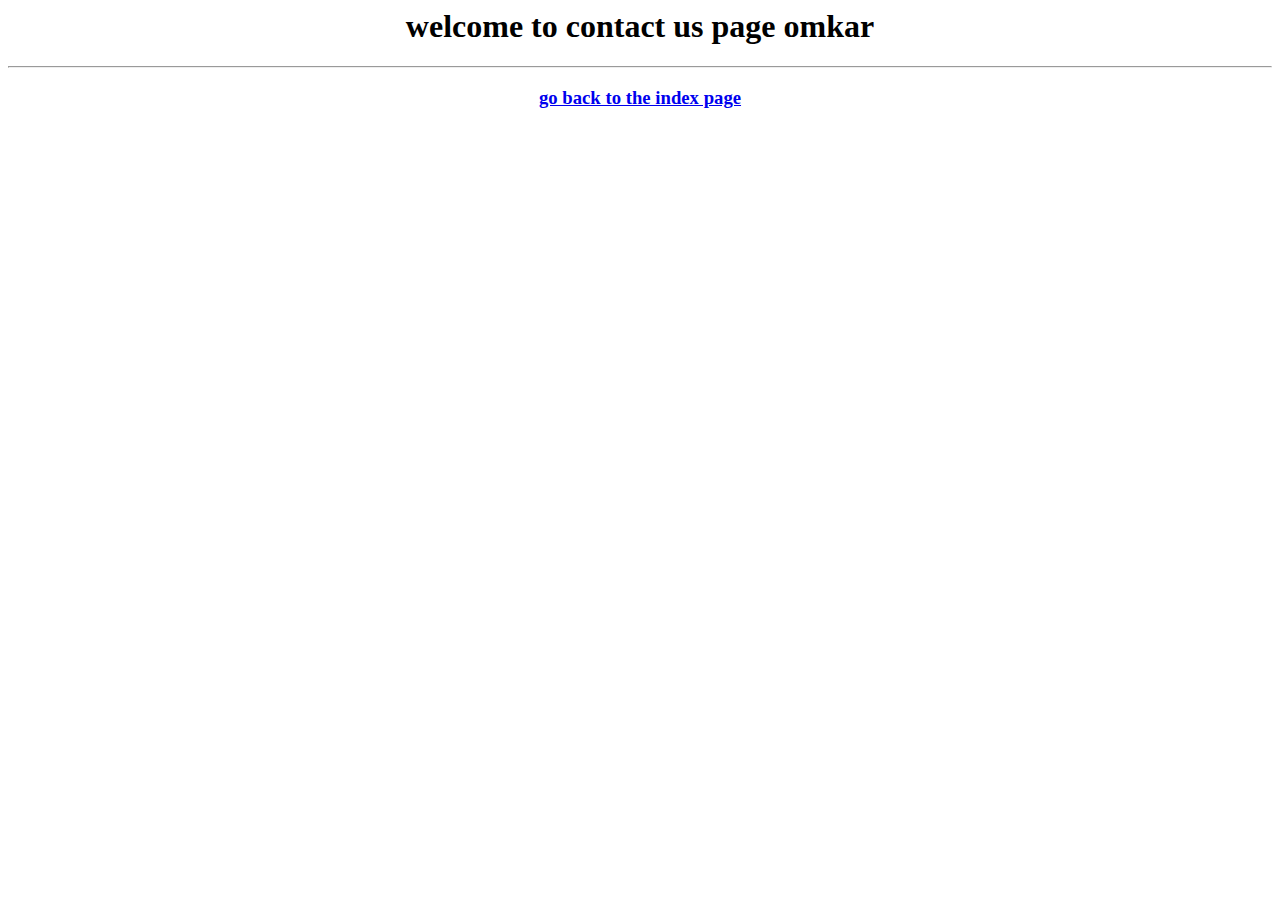
<file: contacts.html>
<html>
    <head>
        <title>contact us page</title>
    </head>
    <body
    ><center>
        <h1>welcome to contact us page omkar</h1>
        <hr>
        <a href="index.html">
        <h3>go back to the index page</h3>
        </a>    
    </center>
    </body>
</html>
</file>
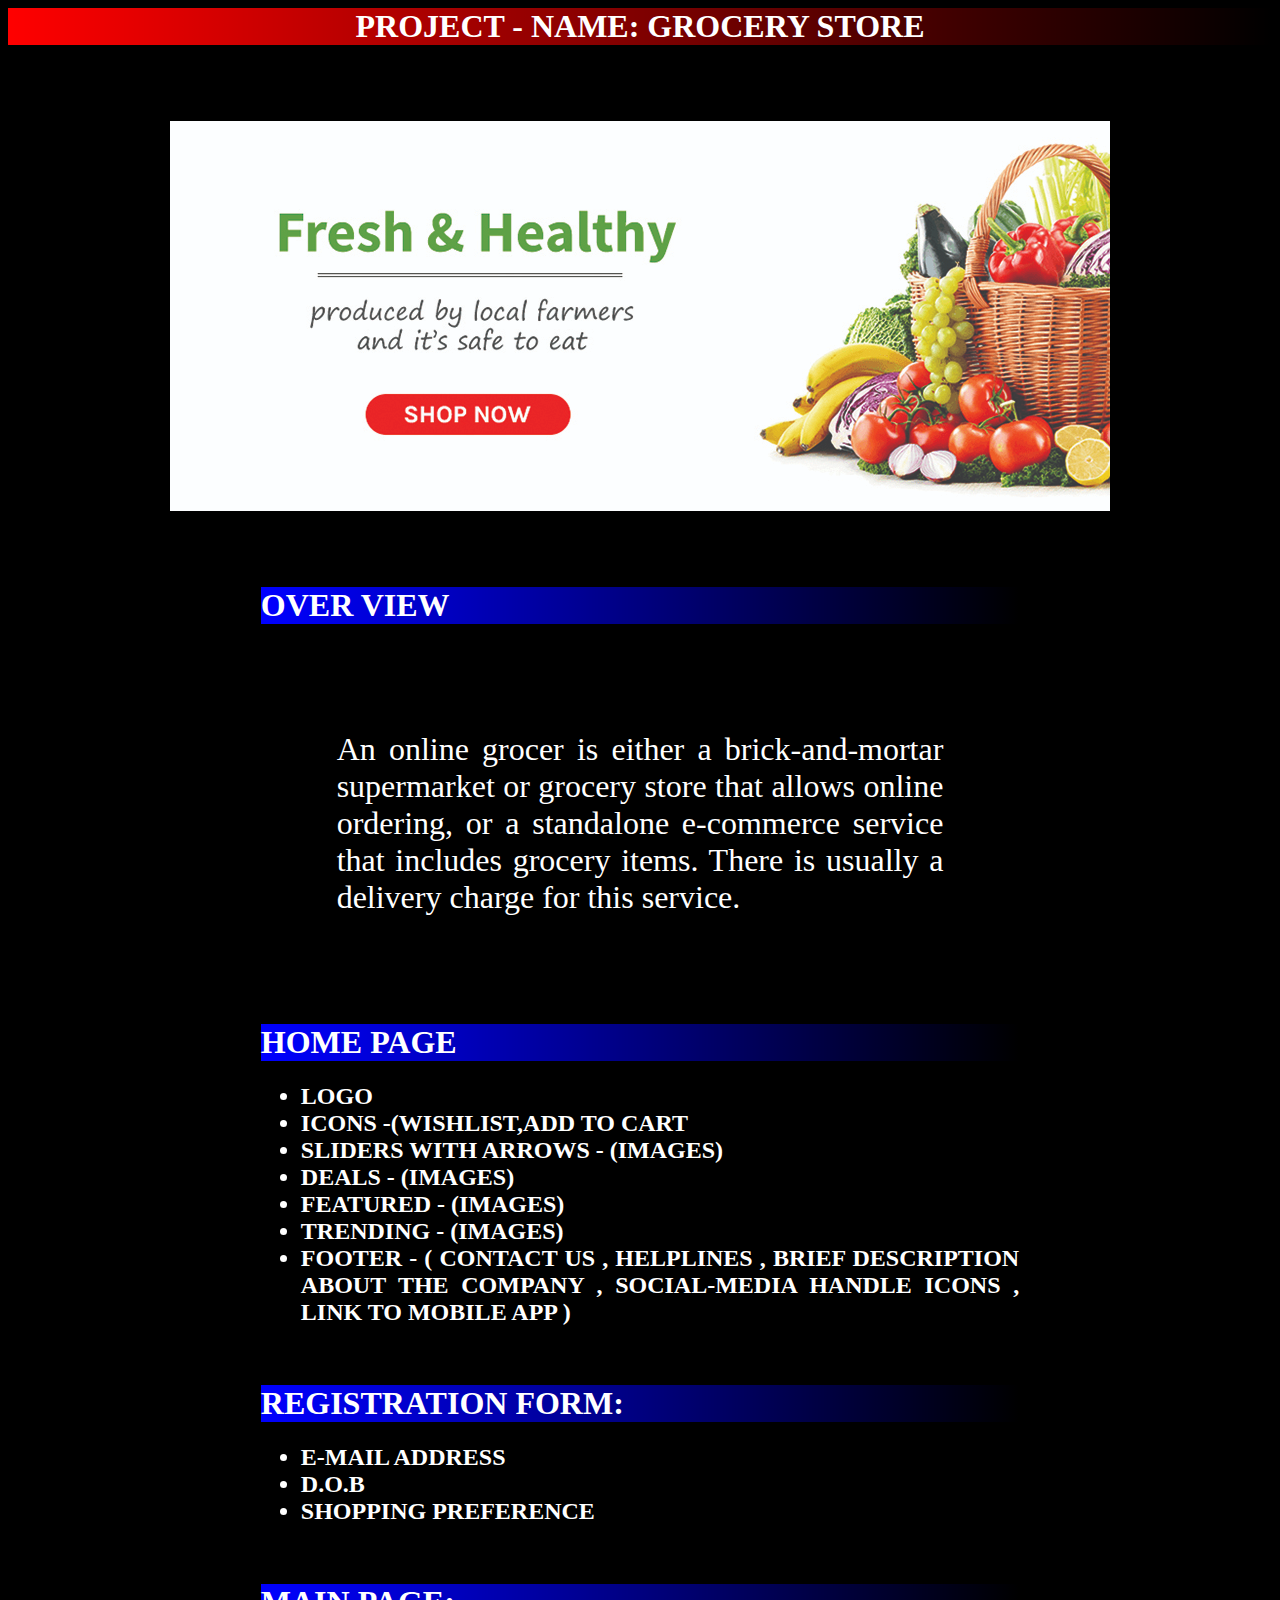
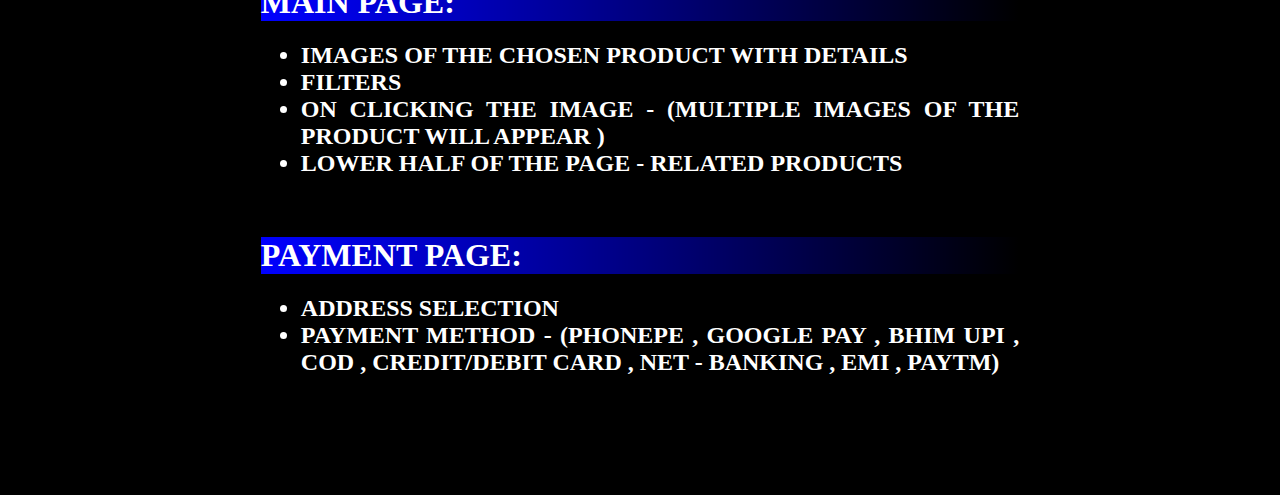
<file: doc.html>
<html>
    <head>
        <title> Project Document </title>
        <!-- <link rel="stylSheet" href="css/doc.css"> -->
        <link rel="stylesheet" href="css/doc.css">
    </head>
    <body>
        <center>
            <h1>PROJECT - NAME: GROCERY STORE</h1>
            <div class="img">
                <div class="TopicImg">
                    <img src="Assets/images/groceries-banner-4.jpg">
                </div>
            </div>
            <div class="frontpage">
                <!-- <h2>An unordered HTML list</h2>

                <ul>
                <li>Coffee</li>
                <li>Tea</li>
                <li>Milk</li>
                </ul> -->
                <h1>OVER VIEW</h1>
                <p>An online grocer is either a brick-and-mortar supermarket or grocery store that allows online ordering, or a standalone e-commerce service that includes grocery items. There is usually a delivery charge for this service.</p>
                <!-- <span>over view <p>An online grocer is either a brick-and-mortar supermarket or grocery store that allows online ordering, or a standalone e-commerce service that includes grocery items. There is usually a delivery charge for this service.</p></span> -->
                  <h1>HOME PAGE</h1>  
                    <ul>
                     <h2>
                    <li>LOGO</li>
                    <li>ICONS -(WISHLIST,ADD TO CART</li>
                    <li>SLIDERS WITH ARROWS - (IMAGES)</li>
                    <li>DEALS - (IMAGES)</li>
                    <li>FEATURED - (IMAGES)</li>
                    <li>TRENDING - (IMAGES)</li>
                    <li>FOOTER - ( CONTACT US , HELPLINES , BRIEF DESCRIPTION    
                        ABOUT THE COMPANY , SOCIAL-MEDIA HANDLE  
                        ICONS , LINK TO MOBILE APP )</li>
                    </h2>
                    </ul> 
                    <br>
                    <h1>REGISTRATION FORM:</h1>  
                    <ul>
                     <h2>
                    <li>E-MAIL ADDRESS</li>
                    <li>D.O.B </li>
                    <li>SHOPPING PREFERENCE</li>
                    </h2>
                    </ul> 
                    <br>
                    <h1>MAIN PAGE: </h1>  
                    <ul>
                     <h2>
                        <li>IMAGES OF THE CHOSEN PRODUCT WITH DETAILS </li>
                        <li>FILTERS </li>
                        <li>ON CLICKING THE IMAGE - (MULTIPLE  IMAGES OF THE 
                        PRODUCT WILL APPEAR )</li>
                        <li>LOWER HALF OF THE PAGE - RELATED PRODUCTS</li>
                    </h2>
                    </ul> 
                    <br>
                    <h1>PAYMENT PAGE:</h1>  
                    <ul>
                     <h2>
                    <li>ADDRESS SELECTION </li>
                    <li>PAYMENT METHOD - (PHONEPE , GOOGLE PAY , BHIM UPI , 
                        COD , CREDIT/DEBIT CARD , NET 
                         - BANKING , EMI , PAYTM)</li>
                    </h2>
                    </ul> 

            </div>
        </center>
    </body>
</html>
</file>
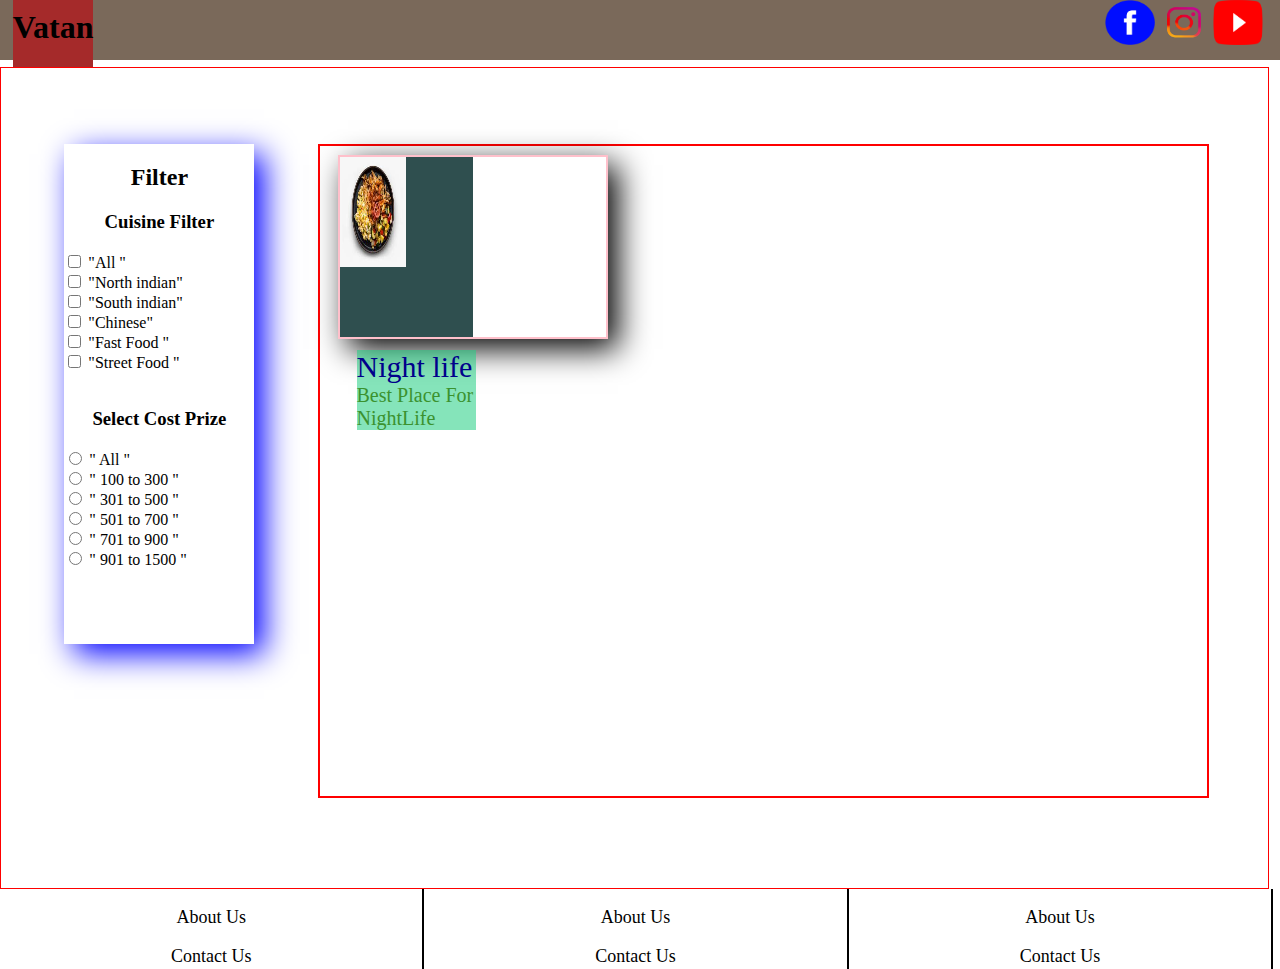
<file: firstAssignmentListing.html>
<html>
    <head>
        <title>Listing Page</title>
        <link rel="stylesheet" href="css/listing.css"/>
    </head>
    <body>
        <div id="header">
            <div id="webName">
                <h1>Vatan</h1>
            </div>
            <div id="slinks">
                <a href="https://www.facebook.com/" target="-blank">
                    <img src="Assets/images/My Personal profile_files/Facebook.png" alt="facebook" class="slogo"/>
                </a>
                <a href="https://www.instagram.com/" target="-blank">
                    <img src="Assets/images/My Personal profile_files/instagram-2.png" alt="instagram" class="slogo"/>
                </a>
                <a href="https://www.youtube.com/" target="-blank">
                    <img src="Assets/images/My Personal profile_files/youtube-2.png" alt="youtube" class="slogo"/>
                </a>
            </div>
        </div>
        </div>


        <div id="list">
            <div class="filter">
                <h2>Filter</h2>
                <h3>Cuisine Filter</h3>
                <div id="checkbox">
                <input type="checkbox">
                "All "
                <br>
                <input type="checkbox">
                "North indian"
                <br>
                <input type="checkbox">
                "South indian"
                <br>
                <input type="checkbox">
                "Chinese"
                <br>
                <input type="checkbox">
                "Fast Food "
                <br>
                <input type="checkbox">
                "Street Food "
                <br>
                <br>
                <h3>Select Cost Prize</h3>
                
                <input type="radio">
                " All "
                <br>
                <input type="radio">
                " 100 to 300 "
                <br>
                <input type="radio">
                " 301 to 500 "
                <br>
                <input type="radio">
                " 501 to 700 "
                <br>
                <input type="radio">
                " 701 to 900 "
                <br>
                <input type="radio">
                " 901 to 1500 "
                <br>
            </div>

            </div>
            <div class="details">
                <div class="tilecontainer">
                    <div class="tileComponent1">
                        <img src="Assets/images/dinner.png" alt="dinner" height="180" width="183"></img>
                    </div>
                    <div class="tileComponent2">
                        <div class="componentHeading">
                             Night life
                        </div>
                        <div class="componentSubHeading">
                            Best Place For NightLife
                        </div>
                    </div>
                </div>
            </div>
        </div>


        <div id="footer">
            <div class="footdiv">
                <p>About Us</p>
                <p>Contact Us</p>
            </div>
            <div class="footdiv">
                <p>About Us</p>
                <p>Contact Us</p>
            </div>
            <div class="footdiv no border">
                <p>About Us</p>
                <p>Contact Us</p>
            </div>
        </div>
    </body>
</html>
</file>
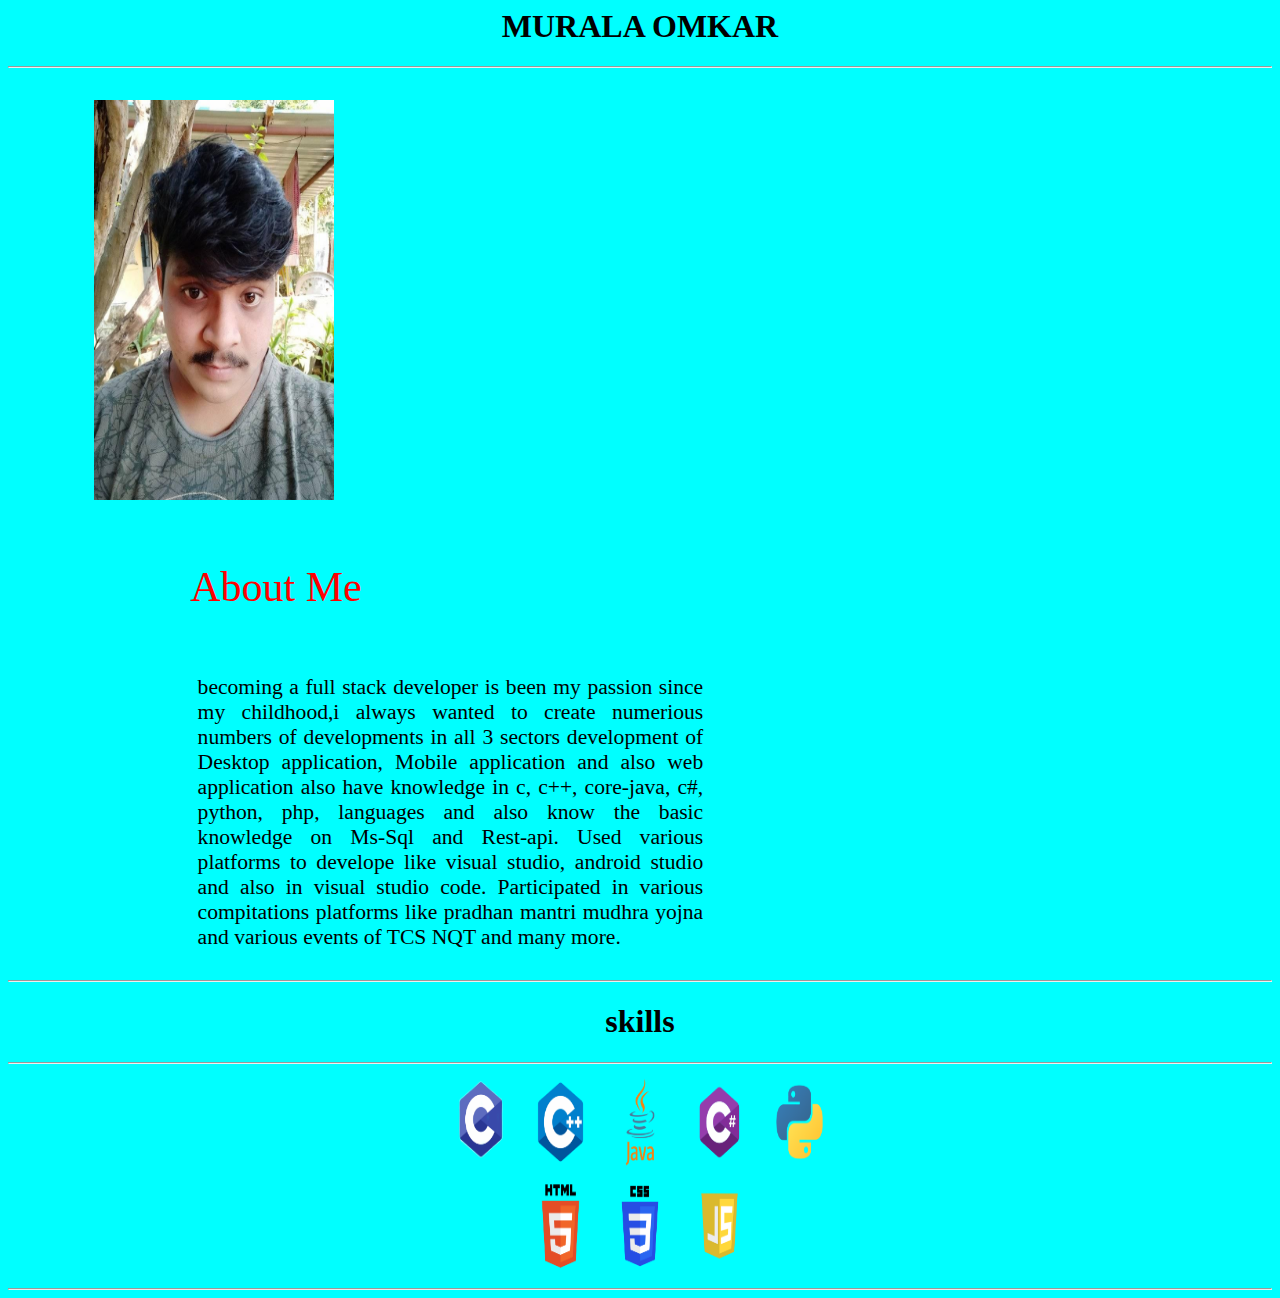
<file: omkar.html>
<html> 
    <head>
        <title>My Personal profile</title>
        <link rel="stylesheet" href="css/omkar.css">
     </head>
    <body>
        <center>
            <H1>MURALA OMKAR</H1>
            <hr>
            <div class="profile"> 
                <img src="Assets/images/my profile pic.jpg" width="80%" height="400">
            </div>
            <p class="date"> About Me</p>
            
            <div class="about">
            <p> becoming a full stack developer is been my passion since my childhood,i always wanted to create numerious numbers
            of developments in all 3 sectors development of Desktop application, Mobile application and also web application
            also have knowledge in c, c++, core-java, c#, python, php, languages and also know the basic knowledge on Ms-Sql
            and Rest-api. Used various platforms to develope like visual studio, android studio and also in visual studio code.
            Participated in various compitations platforms like pradhan mantri mudhra yojna and various events of TCS NQT and
            many more.  
            </p> </div>

            <hr> <h1 style="font-size-adjust: inherit;">skills</h1> <hr>
            <div class="skills">
                <img src="Assets/images/PicsArt_03-05-06.29.17.png" width="5%" height="100">
            </div>
            <div class="skills">
                <img src="Assets/images/PicsArt_03-05-06.17.40.png" width="5%" height="100">
            </div>
            <div class="skills">
                <img src="Assets/images/PicsArt_03-05-06.13.20.png" width="5%" height="100">
            </div>
            <div class="skills">
                <img src="Assets/images/PicsArt_03-05-06.26.37.png" width="5%" height="100">
            </div>
            <div class="skills">
                <img src="Assets/images/PicsArt_03-05-06.14.16.png" width="5%" height="100">
            </div> <br>
            <div class="skills">
                <img src="Assets/images/PicsArt_03-05-06.11.38.png" width="5%" height="100">
            </div>
            <div class="skills">
                <img src="Assets/images/PicsArt_03-05-06.11.59.png" width="5%" height="100">
            </div>
            <div class="skills">
                <img src="Assets/images/PicsArt_03-05-06.35.02.png" width="5%" height="100">
            </div>
            <hr>

        </center>


    </body>
</html>
</file>
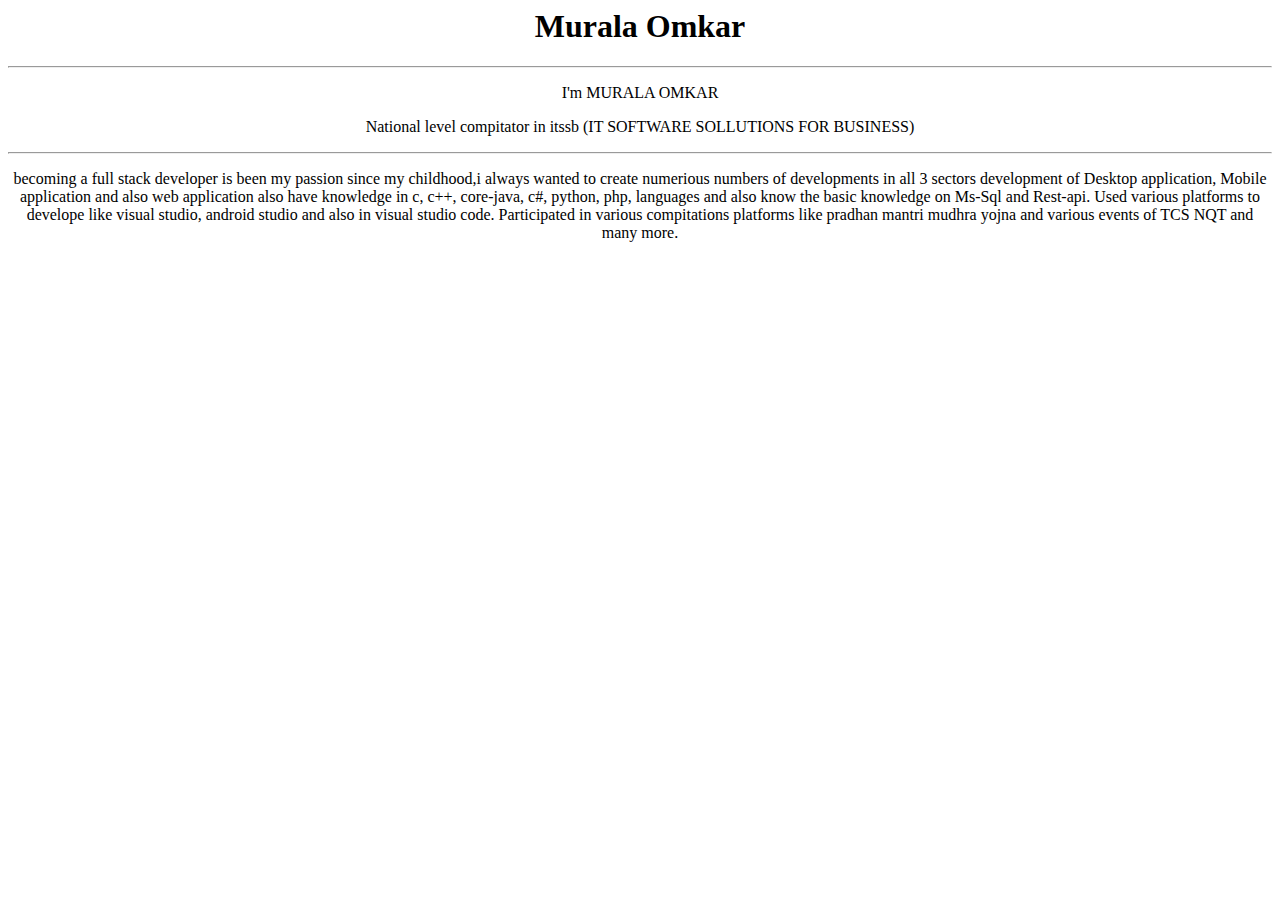
<file: profile.html/profilr.html>
<html>
    <head>
        <title>My Personal profile</title>
    </head>
    <body>
        <center>
        <h1>Murala Omkar</h1>
        <hr>
        <!-- <img src=""> -->
        <!-- <hr> -->
        <span = img src="Assets/images/my profile pic.jpg" width="25%" height="450">
        <p>I'm MURALA OMKAR</p>
        <p>National level compitator in itssb (IT SOFTWARE SOLLUTIONS FOR BUSINESS)</p>
        <hr>
            <p>becoming a full stack developer is been my passion since my childhood,i always wanted to create numerious numbers
            of developments in all 3 sectors development of Desktop application, Mobile application and also web application
            also have knowledge in c, c++, core-java, c#, python, php, languages and also know the basic knowledge on Ms-Sql
            and Rest-api. Used various platforms to develope like visual studio, android studio and also in visual studio code.
            Participated in various compitations platforms like pradhan mantri mudhra yojna and various events of TCS NQT and
            many more.    
            </p>
        </span>
        </center>
    </body>
</html>



<!-- <center>
    <h1 >Profile Web-page</h1>
    <p align ="right"><a href="https://www.linkedin.com/feed/" target="_blank">
        <img src="Assets/images/588-5888677_linkedin-icon-png-circle-transparent-png" width="5%" height="40">
        </a></p>
        <hr>
    </center>
    
    
        <p align = "left"><img src="Assets/images/my profile pic.jpg" width="25%" height="450">
        <span style="font-size:34px;background-color:yellowgreen;">I'm MURALA OMKAR"</span></p>
        <center>
        <p align = "center">becoming a full stack developer is been my passion since my childhood,i always wanted to create numerious numbers
        of developments in all 3 sectors development of Desktop application, Mobile application and also web application
        also have knowledge in c, c++, core-java, c#, python, php, languages and also know the basic knowledge on Ms-Sql
        and Rest-api. Used various platforms to develope like visual studio, android studio and also in visual studio code.
        Participated in various compitations platforms like pradhan mantri mudhra yojna and various events of TCS NQT and
        many more.    
        </p></center>
        </div> -->
</file>
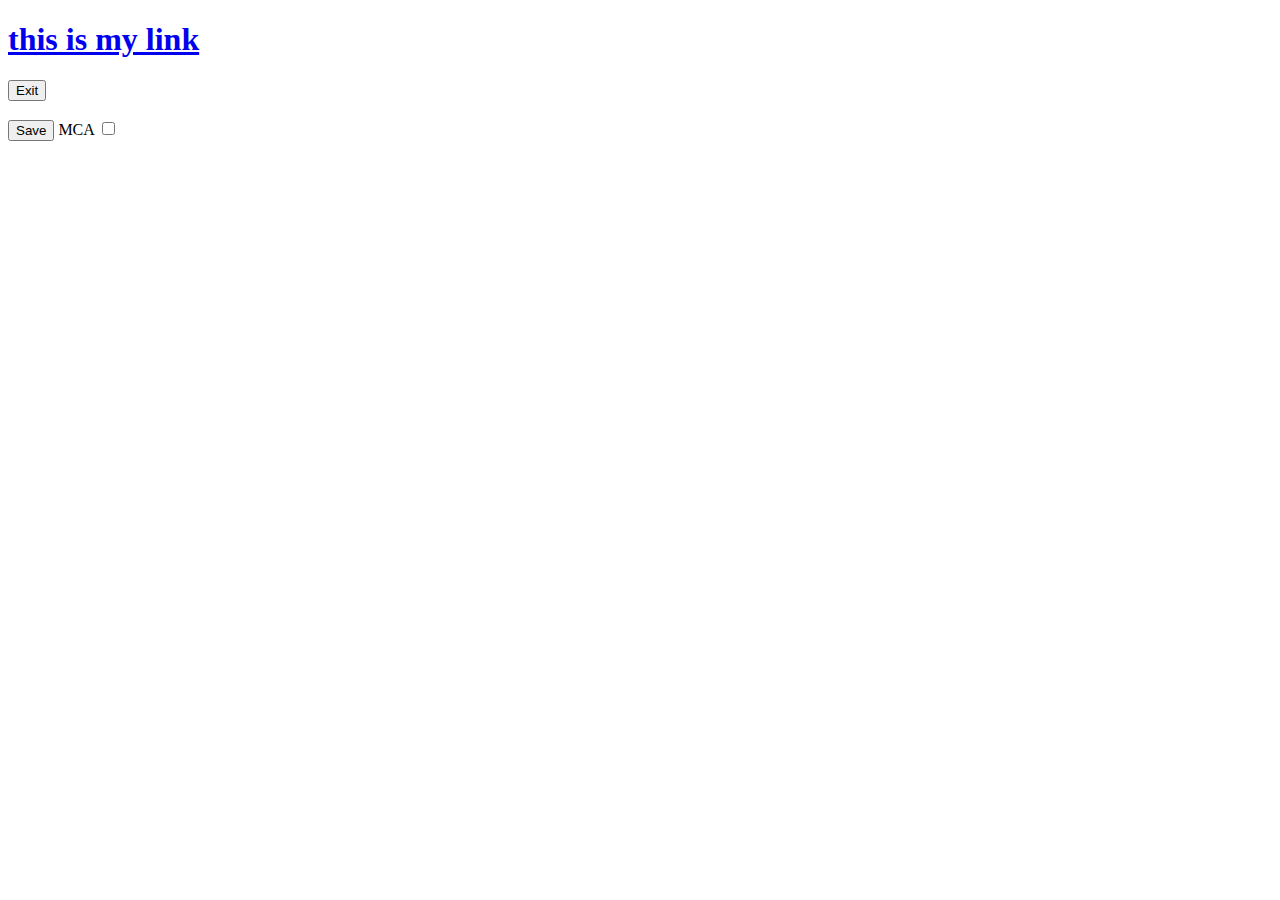
<file: vijai_anaiya.html/links.html>
<!DOCTYPE html>
<html lang="en">
<head>
    <meta charset="UTF-8">
    <meta http-equiv="X-UA-Compatible" content="IE=edge">
    <meta name="viewport" content="width=device-width, initial-scale=1.0">
    <title>Document</title>
</head>
<body>
    <a href="index.html"><h1>this is my link</h1></a>

    <input type="submit" value="Exit"><br><br>
    <input type="submit" value="Save">

    MCA <input type="checkbox">




</body>
</html>
</file>
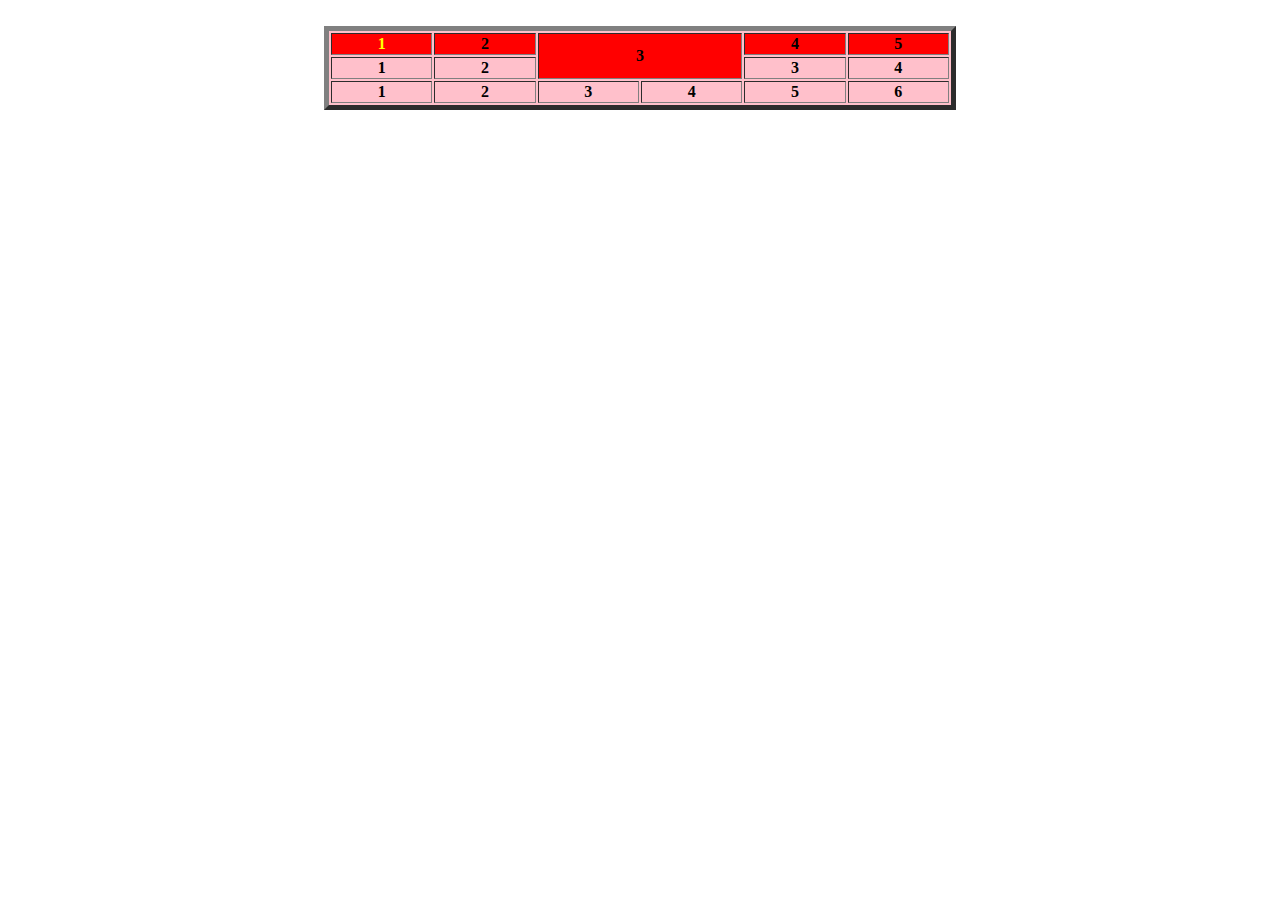
<file: vijai_anaiya.html/tb.html>
<!DOCTYPE html>
<html lang="en">
<head>
    <meta charset="UTF-8">
    <meta http-equiv="X-UA-Compatible" content="IE=edge">
    <meta name="viewport" content="width=device-width, initial-scale=1.0">
    <title>Document</title>
</head>
<body>

    <img scr="" height=30% widht=40% border="green">
    <table border="5" align="center" width=50% height=60% bgcolor="pink">
        <tr bgcolor="red">
            <th><font color="yellow">1</font></th>
            <th>2</th>
            <th rowspan="2" colspan="2" cellspacing="2">3</th>
            <th>4</th>
            <th>5</th>
         

        </tr>
        <tr>
            <th>1</th>
            <th>2</th>
            <th>3</th>
            <th>4</th>
           
            
        </tr>
        <tr>
            <th>1</th>
            <th>2</th>
            <th>3</th>
            <th>4</th>
            <th>5</th>
            <th>6</th>
        </tr>
    </table>
</body>
</html>
</file>
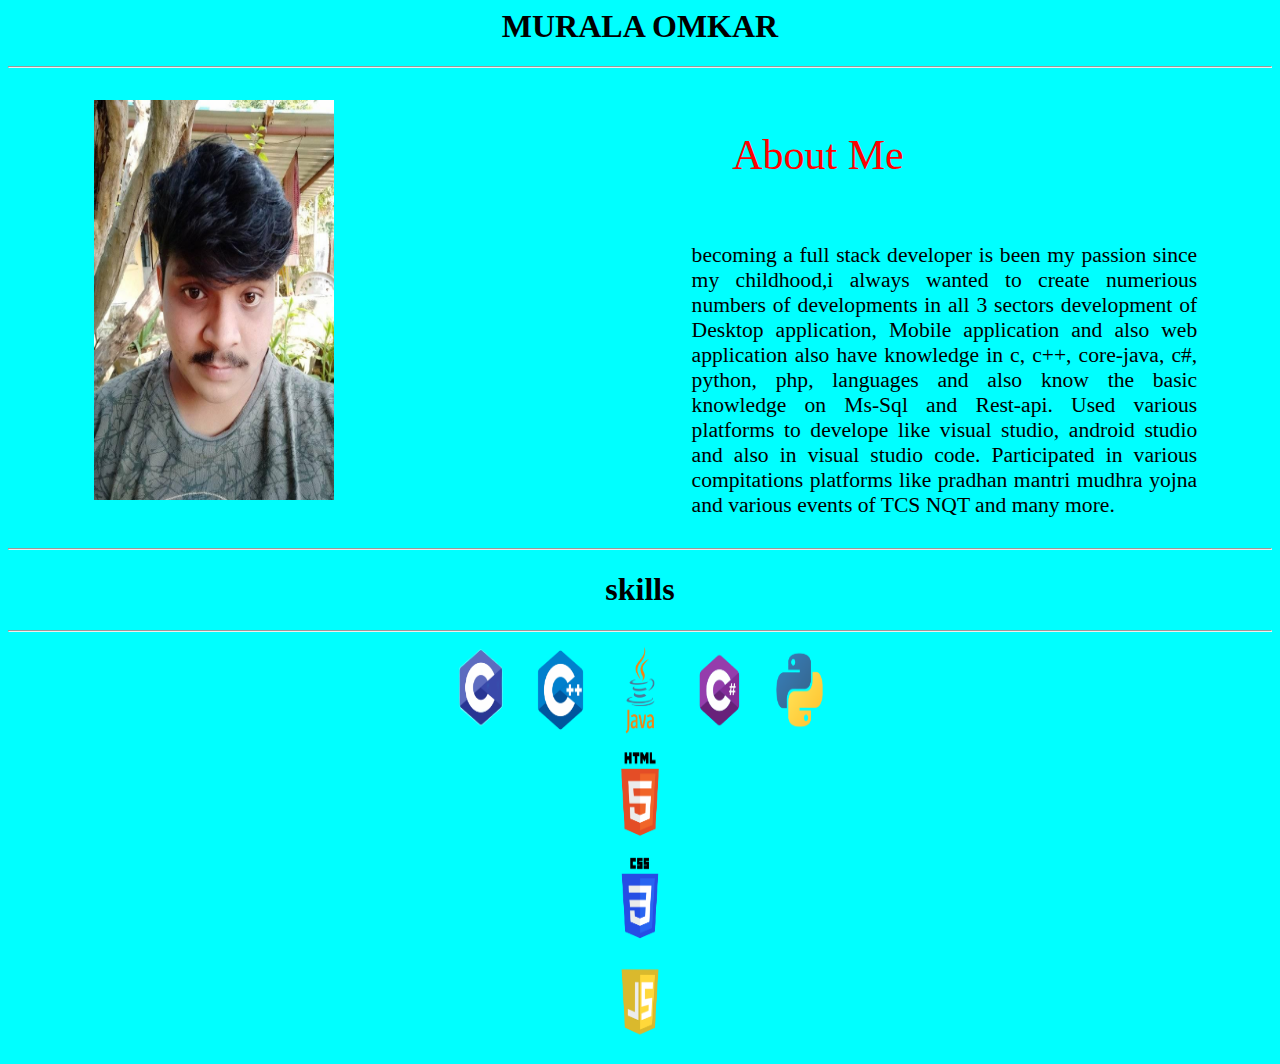
<file: Assets/images/My Personal profile.html>
<!-- saved from url=(0053)file:///C:/Users/HP/Desktop/HTML%20TRANING/omkar.html -->
<html><head><meta http-equiv="Content-Type" content="text/html; charset=windows-1252">
        <title>My Personal profile</title>
        <link rel="stylesheet" href="./My Personal profile_files/omkar.css">
     </head>
    <body>
        <center>
            <h1>MURALA OMKAR</h1>
            <hr>
            <div class="profile"> 
                <img src="./My Personal profile_files/my profile pic.jpg" width="80%" height="400">
            </div>
            <p class="date"> About Me</p>
            
            <div class="about">
            <p> becoming a full stack developer is been my passion since my childhood,i always wanted to create numerious numbers
            of developments in all 3 sectors development of Desktop application, Mobile application and also web application
            also have knowledge in c, c++, core-java, c#, python, php, languages and also know the basic knowledge on Ms-Sql
            and Rest-api. Used various platforms to develope like visual studio, android studio and also in visual studio code.
            Participated in various compitations platforms like pradhan mantri mudhra yojna and various events of TCS NQT and
            many more.  
            </p> </div>

            <hr> <h1 style="font-size-adjust: inherit;">skills</h1> <hr>
            <div class="skills">
                <img src="./My Personal profile_files/PicsArt_03-05-06.29.17.png" width="5%" height="100">
            </div>
            <div class="skills">
                <img src="./My Personal profile_files/PicsArt_03-05-06.17.40.png" width="5%" height="100">
            </div>
            <div class="skills">
                <img src="./My Personal profile_files/PicsArt_03-05-06.13.20.png" width="5%" height="100">
            </div>
            <div class="skills">
                <img src="./My Personal profile_files/PicsArt_03-05-06.26.37.png" width="5%" height="100">
            </div>
            <div class="skills">
                <img src="./My Personal profile_files/PicsArt_03-05-06.14.16.png" width="5%" height="100">
            </div>
            <div id="edureka">
                <img src="./My Personal profile_files/PicsArt_03-05-06.11.38.png" width="5%" height="100">
            </div>
            <div id="edureka">
                <img src="./My Personal profile_files/PicsArt_03-05-06.11.59.png" width="5%" height="100">
            </div>
            <div id="edureka">
                <img src="./My Personal profile_files/PicsArt_03-05-06.35.02.png" width="5%" height="100">
            </div>

        </center>
    
</body></html>
</file>
<file: css/doc.css>
body{
    background-color: black;
}

h1{
    color: white;
    background: linear-gradient(270deg, transparent, red);
    
}
.img{
    height: 390px;
    width: 100%;
    /* margin-left: 5%;
    margin-right: 5%; */
    margin-top: 6%;
    /* border: 2px solid red; */
}
.TopicImg{
    width: 100%;
    height: 390px;

}
/* .frontpage{
    font-family: Arial;
    font-size: 1.2em;
    text-align: justify;
}
p{
    color: white;
    /* background: linear-gradient(270deg, transparent, red); */
    
/* }
span{
    color: white;
} */ 
.frontpage{
    /* border: 2px solid red; */
    width: 60%;
    height: 1500px;
    margin-top: 6%;
    color: white;
    text-align: justify;
}
.frontpage>h1{
    background: linear-gradient(270deg, transparent, blue);
}
.frontpage>p{
    padding: 10%;
    font-size: 2em;
}
 /* .mainPage>span{
    color: white;
    margin-bottom: 10%;
    font-size: 1em;

}  */
</file>
<file: css/listing.css>
body{
    margin: auto;
}

#list{
    margin: auto;
}

a{
    text-decoration: none;
}

#header{
    height: 60px;
    width: 100%;
    /* border: 2px solid red; */
    background-color: rgb(122 105 90);
}

#webName{
    float: left;
    margin-left: 1%;
    margin-top: -1%;
    background-color: brown;
}

#slinks{
    float: right;
    margin-right: 1.3%;
    
}

.slogo{
    height: 45px;
    width: 50px;
}

#list{
    height: 820px;
    width: 99%;
    border: 1px solid red;
    display: inline-block;
    /* box-shadow: 10px 10px 30px black; */
}

.filter{
    height: 500px;
    width: 15%;
    margin-left: 5%;
    margin-top: 6%;
    /* margin-bottom: 10%; */
    /* border: 2px solid red; */
    float: left;
    text-align: center;
    box-shadow: 10px 10px 30px blue;
    /* display: inline-block */
}
#checkbox{
    text-align: justify;
}
h3{
    text-align: center;
}

.details{
    height: 650px;
    width: 70%;
    margin-left: 5%;
    margin-top: 6%;
    border: 2px solid red;
    /* display: inline-block; */
    float: left;
}






.tilecontainer{
    
    height: 180px;
    width: 30%;
    border: 2px solid pink;
    box-shadow: 10px 10px 30px black;
    display: inline-block;
    margin-left: 2%;
    margin-top: 1%;
}
.tileComponent1{
    width: 50%;
    height: 180px;
    background-color: darkslategray;
    float: left;
}
.tileComponent1 > img{
    width: 50%;
    height: 110px;
    font-family: bold;
}

.tileComponent2{
    width: 45%;
    margin-top: 14%;
    margin-left: 17;
    margin-top: 5%;
    background-color: rgb(38 207 132 / 56%);
    float: left;
}

.componentHeading{
    color:darkblue;
    font-size: 30px;
}

.componentSubHeading{
    color:rgb(59, 146, 47);
    font-size: 20px;
} */



 










#footer{
    height: 97px;
    width: 100%;
    /* border: 2px solid red; */
    background-color: rgb(122 105 90);
}

#footText{
    text-align: center;
    width: 100%;
    font-size: 18px;
    font-family: bold;
    /* height: 10p; */
}

.footdiv{
    height: 80px ;
    width: 33%;
    float: left;
    border-right: 2px solid black;
    text-align: center;
    font-family: Arial;
    font-family: bold;
    font-size: 18px;
    
}
/* .filter{
    height: 400px;
    width: 18%;
    margin-left: 4%;
    margin-top: 4%;
    margin-bottom: 18%;
    /* margin-right: -40%; */
    /* display: inline-block; */
    /* border: 2px solid black; */
/* } */ 

/* .details{
    height: 650px;
    width: 55%;
    margin-left: 4%;
    margin-top: 1%;
    /* padding: 2px; */
</file>
<file: css/omkar.css>
.profile{
    /* top: 10%; */
    float: left;
    padding-top: 3ch;
    padding-left: 7ch;
}

.date{
    font-size: 42px;
    color: red;
    padding-left: 5px;
    padding-top: 1ch;
    /* margin-right: 2%; */
    text-align: justify;
    padding-right: 58%;
    display: inline-block;
}

.about{
    display: inline-block;
    /* table-layout: inherit; */
    padding-right: 30%;
    text-align: justify;
    /* width: 20em; */
    width: 40%;
    font-size: 135% ;
    /* height: 150px; */
}
body{
    background-color:aqua;
}


.skills{
    display: inline;
    padding: 0.5%;
    width: 40px;
}

/* #edureka {
display:inline-block;
width: 30%;
} */
</file>
<file: Assets/images/My Personal profile_files/omkar.css>
.profile{
    /* top: 10%; */
    float: left;
    padding-top: 3ch;
    padding-left: 7ch;
}

.date{
    font-size: 42px;
    color: red;
    padding-left: 5px;
    padding-top: 1ch;
}

.about{
    display: inline-block;
    padding-left: 20%;
    text-align: justify;
    /* width: 20em; */
    width: 40%;
    font-size: 135% ;
    /* height: 150px; */
}
body{
    background-color:aqua;
}

.skills{
    display: inline;
    padding: 0.5%;
}

#edureka {
display:list-item;
}
</file>
